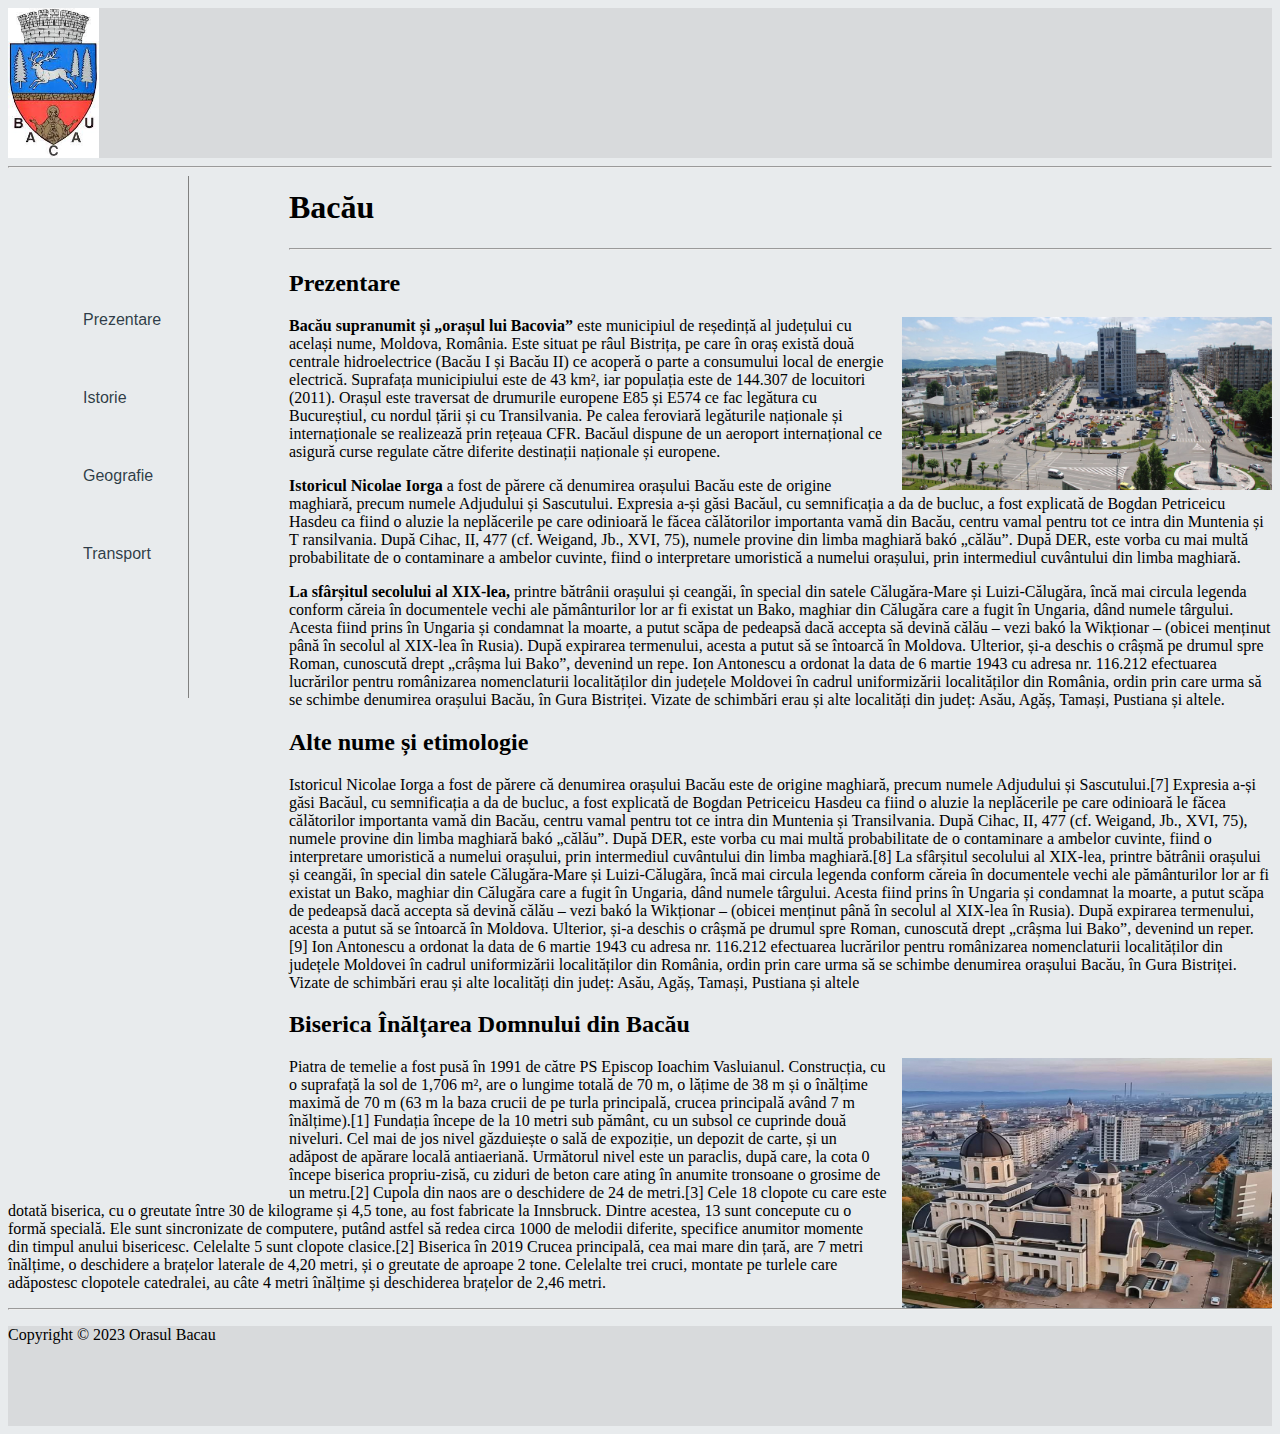
<file: index.html>
<!DOCTYPE html>
<html lang="en">

<head>
    <meta charset="UTF-8">
    <meta http-equiv="X-UA-Compatible" content="IE=edge">
    <meta name="viewport" content="width=device-width, initial-scale=1.0">
    <title>Bacau</title>
    <link rel="shortcut icon" href="image/stema.jpg" type="image/x-icon">
    <link rel="stylesheet" href="style.css">


</head>

<body>

    <header>
        <img src="image/stema.jpg" alt="" width="91px">
    </header>
    <hr>
    <nav>
        <ul id="mainMenu">
            <li> <a href="index.html">Prezentare</a></li>
            <li> <a href="index1.html">Istorie</a></li>
            <li> <a href="index2.html">Geografie</a></li>
            <li><a href="index3.html">Transport</a></li>
        </ul>
    </nav>
    <section>

        <h1>Bacău</h1>
        <hr>
        <h2>Prezentare</h2>
        <p><img src="image/img1.jpeg" id="image" alt=""> <strong>Bacău supranumit și „orașul lui Bacovia”</strong> este
            municipiul de
            reședință al județului
            cu același nume, Moldova, România. Este situat pe râul Bistrița, pe care în oraș
            există două centrale hidroelectrice (Bacău I și Bacău II) ce acoperă o parte a
            consumului local de energie electrică. Suprafața municipiului este de 43 km²,
            iar populația este de 144.307 de locuitori (2011). Orașul este traversat de
            drumurile europene E85 și E574 ce fac legătura cu Bucureștiul, cu nordul țării și cu Transilvania.
            Pe calea feroviară legăturile naționale și internaționale se realizează prin rețeaua CFR.
            Bacăul dispune de un aeroport internațional ce asigură curse regulate către diferite destinații
            naționale și europene.</p>
        <p> <strong> Istoricul Nicolae Iorga</strong> a fost de părere că denumirea orașului Bacău este de origine
            maghiară,
            precum numele Adjudului și Sascutului.
            Expresia a-și găsi Bacăul, cu semnificația a da de bucluc, a fost explicată de
            Bogdan Petriceicu Hasdeu ca fiind o aluzie la neplăcerile pe care odinioară le făcea călătorilor
            importanta vamă din Bacău, centru vamal pentru tot ce intra din Muntenia și T
            ransilvania. După Cihac, II, 477 (cf. Weigand, Jb., XVI, 75), numele provine din limba maghiară
            bakó „călău”. După DER, este vorba cu mai multă probabilitate de o contaminare a ambelor cuvinte,
            fiind o interpretare umoristică a numelui orașului, prin intermediul cuvântului din limba maghiară.</p>
        <p> <strong>La sfârșitul secolului al XIX-lea,</strong> printre bătrânii orașului și ceangăi, în special din
            satele
            Călugăra-Mare și Luizi-Călugăra, încă mai circula legenda conform căreia în documentele vechi ale
            pământurilor lor ar fi existat un Bako, maghiar din Călugăra care a fugit în Ungaria, dând numele
            târgului. Acesta fiind prins în Ungaria și condamnat la moarte, a putut scăpa de pedeapsă dacă accepta
            să devină călău – vezi bakó la Wikționar – (obicei menținut până în secolul al XIX-lea în Rusia).
            După expirarea termenului, acesta a putut să se întoarcă în Moldova. Ulterior, și-a deschis o crâșmă
            pe drumul spre Roman, cunoscută drept „crâșma lui Bako”, devenind un repe.
            Ion Antonescu a ordonat la data de 6 martie 1943 cu adresa nr. 116.212 efectuarea lucrărilor pentru
            românizarea nomenclaturii localităților din județele Moldovei în cadrul uniformizării localităților
            din România, ordin prin care urma să se schimbe denumirea orașului Bacău, în Gura Bistriței. Vizate
            de schimbări erau și alte localități din județ: Asău, Agăș, Tamași, Pustiana și altele.</p>
        <h2>Alte nume și etimologie</h2>
        <p>Istoricul Nicolae Iorga a fost de părere că denumirea orașului Bacău este de origine maghiară, precum numele
            Adjudului și Sascutului.[7]

            Expresia a-și găsi Bacăul, cu semnificația a da de bucluc, a fost explicată de Bogdan Petriceicu Hasdeu ca
            fiind o aluzie la neplăcerile pe care odinioară le făcea călătorilor importanta vamă din Bacău, centru vamal
            pentru tot ce intra din Muntenia și Transilvania. După Cihac, II, 477 (cf. Weigand, Jb., XVI, 75), numele
            provine din limba maghiară bakó „călău”. După DER, este vorba cu mai multă probabilitate de o contaminare a
            ambelor cuvinte, fiind o interpretare umoristică a numelui orașului, prin intermediul cuvântului din limba
            maghiară.[8]

            La sfârșitul secolului al XIX-lea, printre bătrânii orașului și ceangăi, în special din satele Călugăra-Mare
            și Luizi-Călugăra, încă mai circula legenda conform căreia în documentele vechi ale pământurilor lor ar fi
            existat un Bako, maghiar din Călugăra care a fugit în Ungaria, dând numele târgului. Acesta fiind prins în
            Ungaria și condamnat la moarte, a putut scăpa de pedeapsă dacă accepta să devină călău – vezi bakó la
            Wikționar – (obicei menținut până în secolul al XIX-lea în Rusia). După expirarea termenului, acesta a putut
            să se întoarcă în Moldova. Ulterior, și-a deschis o crâșmă pe drumul spre Roman, cunoscută drept „crâșma lui
            Bako”, devenind un reper.[9]

            Ion Antonescu a ordonat la data de 6 martie 1943 cu adresa nr. 116.212 efectuarea lucrărilor pentru
            românizarea nomenclaturii localităților din județele Moldovei în cadrul uniformizării localităților din
            România, ordin prin care urma să se schimbe denumirea orașului Bacău, în Gura Bistriței. Vizate de schimbări
            erau și alte localități din județ: Asău, Agăș, Tamași, Pustiana și altele</p>

        <h2>Biserica Înălțarea Domnului din Bacău</h2>
        <p> <img src="image/img5.jpg" id="image" height="250px" alt=""> Piatra de temelie a fost pusă în 1991 de către
            PS Episcop Ioachim
            Vasluianul.
            Construcția, cu o suprafață la sol de 1,706 m², are o lungime totală de 70 m, o lățime de 38 m și o înălțime
            maximă de 70 m (63 m la baza crucii de pe turla principală, crucea principală având 7 m înălțime).[1]
            Fundația începe de la 10 metri sub pământ, cu un subsol ce cuprinde două niveluri. Cel mai de jos nivel
            găzduiește o sală de expoziție, un depozit de carte, și un adăpost de apărare locală antiaeriană. Următorul
            nivel este un paraclis, după care, la cota 0 începe biserica propriu-zisă, cu ziduri de beton care ating în
            anumite tronsoane o grosime de un metru.[2] Cupola din naos are o deschidere de 24 de metri.[3]
            Cele 18 clopote cu care este dotată biserica, cu o greutate între 30 de kilograme și 4,5 tone, au fost
            fabricate la Innsbruck. Dintre acestea, 13 sunt concepute cu o formă specială. Ele sunt sincronizate de
            computere, putând astfel să redea circa 1000 de melodii diferite, specifice anumitor momente din timpul
            anului bisericesc. Celelalte 5 sunt clopote clasice.[2]
            Biserica în 2019
            Crucea principală, cea mai mare din țară, are 7 metri înălțime, o deschidere a brațelor laterale de 4,20
            metri, și o greutate de aproape 2 tone. Celelalte trei cruci, montate pe turlele care adăpostesc clopotele
            catedralei, au câte 4 metri înălțime și deschiderea brațelor de 2,46 metri.</p>

        <hr>
        <footer>
            <p>Copyright © 2023 <a href="#" target="_blank"></a> Orasul Bacau</p>
        </footer>

</body>

</html>
</file>
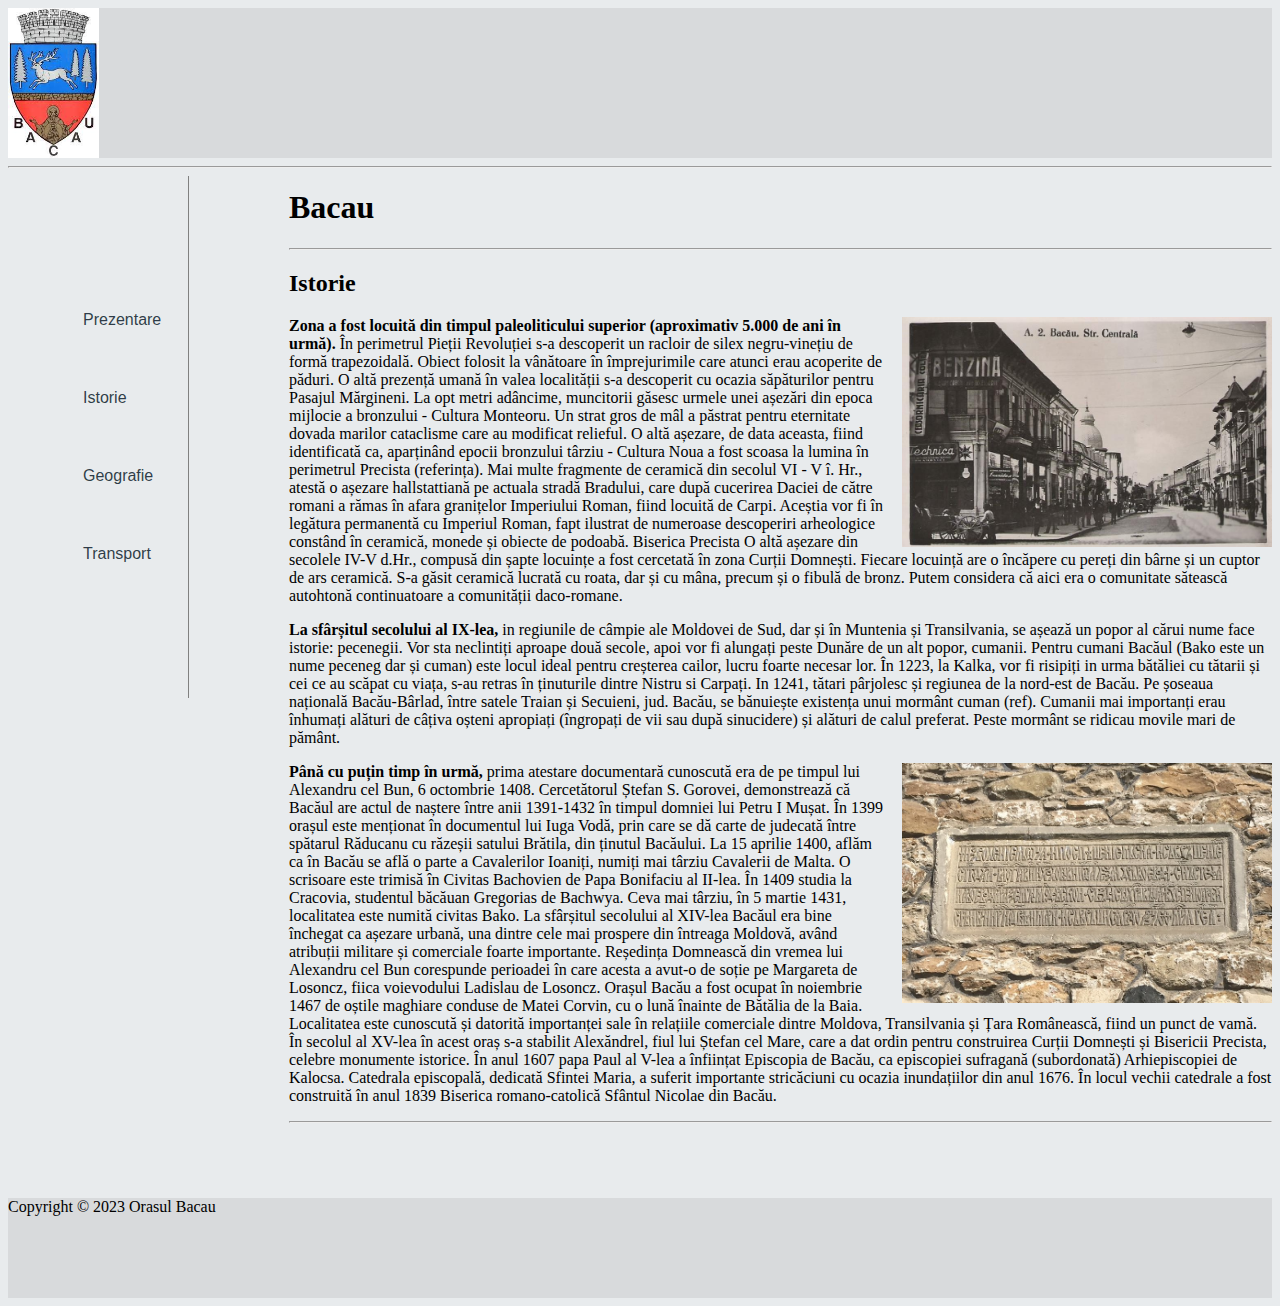
<file: index1.html>
<!DOCTYPE html>
<html lang="en">

<head>
    <meta charset="UTF-8">
    <meta http-equiv="X-UA-Compatible" content="IE=edge">
    <meta name="viewport" content="width=device-width, initial-scale=1.0">
    <title>Bacau</title>
    <link rel="shortcut icon" href="image/stema.jpg" type="image/x-icon">

    <link rel="stylesheet" href="style.css">
</head>

<body>
    <header>
        <img src="image/stema.jpg" alt="" width="91px">
    </header>
    <hr>

    <nav>
        <ul id="mainMenu">
            <li><a href="index.html">Prezentare</a></li>
            <li><a href="index1.html">Istorie</a></li>
            <li><a href="index2.html">Geografie</a></li>
            <li><a href="index3.html">Transport</a></li>
        </ul>
    </nav>

    <head></head>
    <h1>Bacau</h1>
    <hr>
    <section>
        <h2>Istorie</h2>
        <p><img src="image/img8.jpg" id="image" alt=""> <strong>Zona a fost locuită din timpul paleoliticului superior
                (aproximativ 5.000 de ani în urmă).</strong> În perimetrul Pieții Revoluției s-a descoperit un racloir
            de silex negru-vinețiu de formă trapezoidală. Obiect folosit la vânătoare în împrejurimile care atunci erau
            acoperite de păduri. O altă prezență umană în valea localității s-a descoperit cu ocazia săpăturilor pentru
            Pasajul Mărgineni. La opt metri adâncime, muncitorii găsesc urmele unei așezări din epoca mijlocie a
            bronzului - Cultura Monteoru. Un strat gros de mâl a păstrat pentru eternitate dovada marilor cataclisme
            care au modificat relieful. O altă așezare, de data aceasta, fiind identificată ca, aparținând epocii
            bronzului târziu - Cultura Noua a fost scoasa la lumina în perimetrul Precista (referința).
            Mai multe fragmente de ceramică din secolul VI - V î. Hr., atestă o așezare hallstattiană pe actuala stradă
            Bradului, care după cucerirea Daciei de către romani a rămas în afara granițelor Imperiului Roman, fiind
            locuită de Carpi. Aceștia vor fi în legătura permanentă cu Imperiul Roman, fapt ilustrat de numeroase
            descoperiri arheologice constând în ceramică, monede și obiecte de podoabă.
            Biserica Precista
            O altă așezare din secolele IV-V d.Hr., compusă din șapte locuințe a fost cercetată în zona Curții Domnești.
            Fiecare locuință are o încăpere cu pereți din bârne și un cuptor de ars ceramică. S-a găsit ceramică lucrată
            cu roata, dar și cu mâna, precum și o fibulă de bronz. Putem considera că aici era o comunitate sătească
            autohtonă continuatoare a comunității daco-romane.</p>
        <p><strong>La sfârșitul secolului al IX-lea,</strong> in regiunile de câmpie ale Moldovei de Sud, dar și în
            Muntenia și Transilvania, se așează un popor al cărui nume face istorie: pecenegii. Vor sta neclintiți
            aproape două secole, apoi vor fi alungați peste Dunăre de un alt popor, cumanii. Pentru cumani Bacăul (Bako
            este un nume peceneg dar și cuman) este locul ideal pentru creșterea cailor, lucru foarte necesar lor. În
            1223, la Kalka, vor fi risipiți in urma bătăliei cu tătarii și cei ce au scăpat cu viața, s-au retras în
            ținuturile dintre Nistru si Carpați. In 1241, tătari pârjolesc și regiunea de la nord-est de Bacău. Pe
            șoseaua națională Bacău-Bârlad, între satele Traian și Secuieni, jud. Bacău, se bănuiește existența unui
            mormânt cuman (ref). Cumanii mai importanți erau înhumați alături de câțiva oșteni apropiați (îngropați de
            vii sau după sinucidere) și alături de calul preferat. Peste mormânt se ridicau movile mari de pământ.</p>
        <p><img src="image/img4.jpg" id="image" alt=""><strong>Până cu puțin timp în urmă,</strong> prima atestare documentară
            cunoscută era de pe timpul lui Alexandru cel Bun, 6 octombrie 1408. Cercetătorul Ștefan S. Gorovei,
            demonstrează că Bacăul are actul de naștere între anii 1391-1432 în timpul domniei lui Petru I Mușat. În
            1399 orașul este menționat în documentul lui Iuga Vodă, prin care se dă carte de judecată între spătarul
            Răducanu cu răzeșii satului Brătila, din ținutul Bacăului. La 15 aprilie 1400, aflăm ca în Bacău se află o
            parte a Cavalerilor Ioaniți, numiți mai târziu Cavalerii de Malta. O scrisoare este trimisă în Civitas
            Bachovien de Papa Bonifaciu al II-lea. În 1409 studia la Cracovia, studentul băcăuan Gregorias de Bachwya.
            Ceva mai târziu, în 5 martie 1431, localitatea este numită civitas Bako.
            La sfârșitul secolului al XIV-lea Bacăul era bine închegat ca așezare urbană, una dintre cele mai prospere
            din întreaga Moldovă, având atribuții militare și comerciale foarte importante. Reședința Domnească din
            vremea lui Alexandru cel Bun corespunde perioadei în care acesta a avut-o de soție pe Margareta de Losoncz,
            fiica voievodului Ladislau de Losoncz.
            Orașul Bacău a fost ocupat în noiembrie 1467 de oștile maghiare conduse de Matei Corvin, cu o lună înainte
            de Bătălia de la Baia. Localitatea este cunoscută și datorită importanței sale în relațiile comerciale
            dintre Moldova, Transilvania și Țara Românească, fiind un punct de vamă. În secolul al XV-lea în acest oraș
            s-a stabilit Alexăndrel, fiul lui Ștefan cel Mare, care a dat ordin pentru construirea Curții Domnești și
            Bisericii Precista, celebre monumente istorice.
            În anul 1607 papa Paul al V-lea a înființat Episcopia de Bacău, ca episcopiei sufragană (subordonată)
            Arhiepiscopiei de Kalocsa. Catedrala episcopală, dedicată Sfintei Maria, a suferit importante stricăciuni cu
            ocazia inundațiilor din anul 1676. În locul vechii catedrale a fost construită în anul 1839 Biserica
            romano-catolică Sfântul Nicolae din Bacău.</p>
    </section>
    <hr>
    <footer>
        <p>Copyright © 2023 <a href="#" target="_blank"></a> Orasul Bacau</p>
    </footer>

</html>
</file>
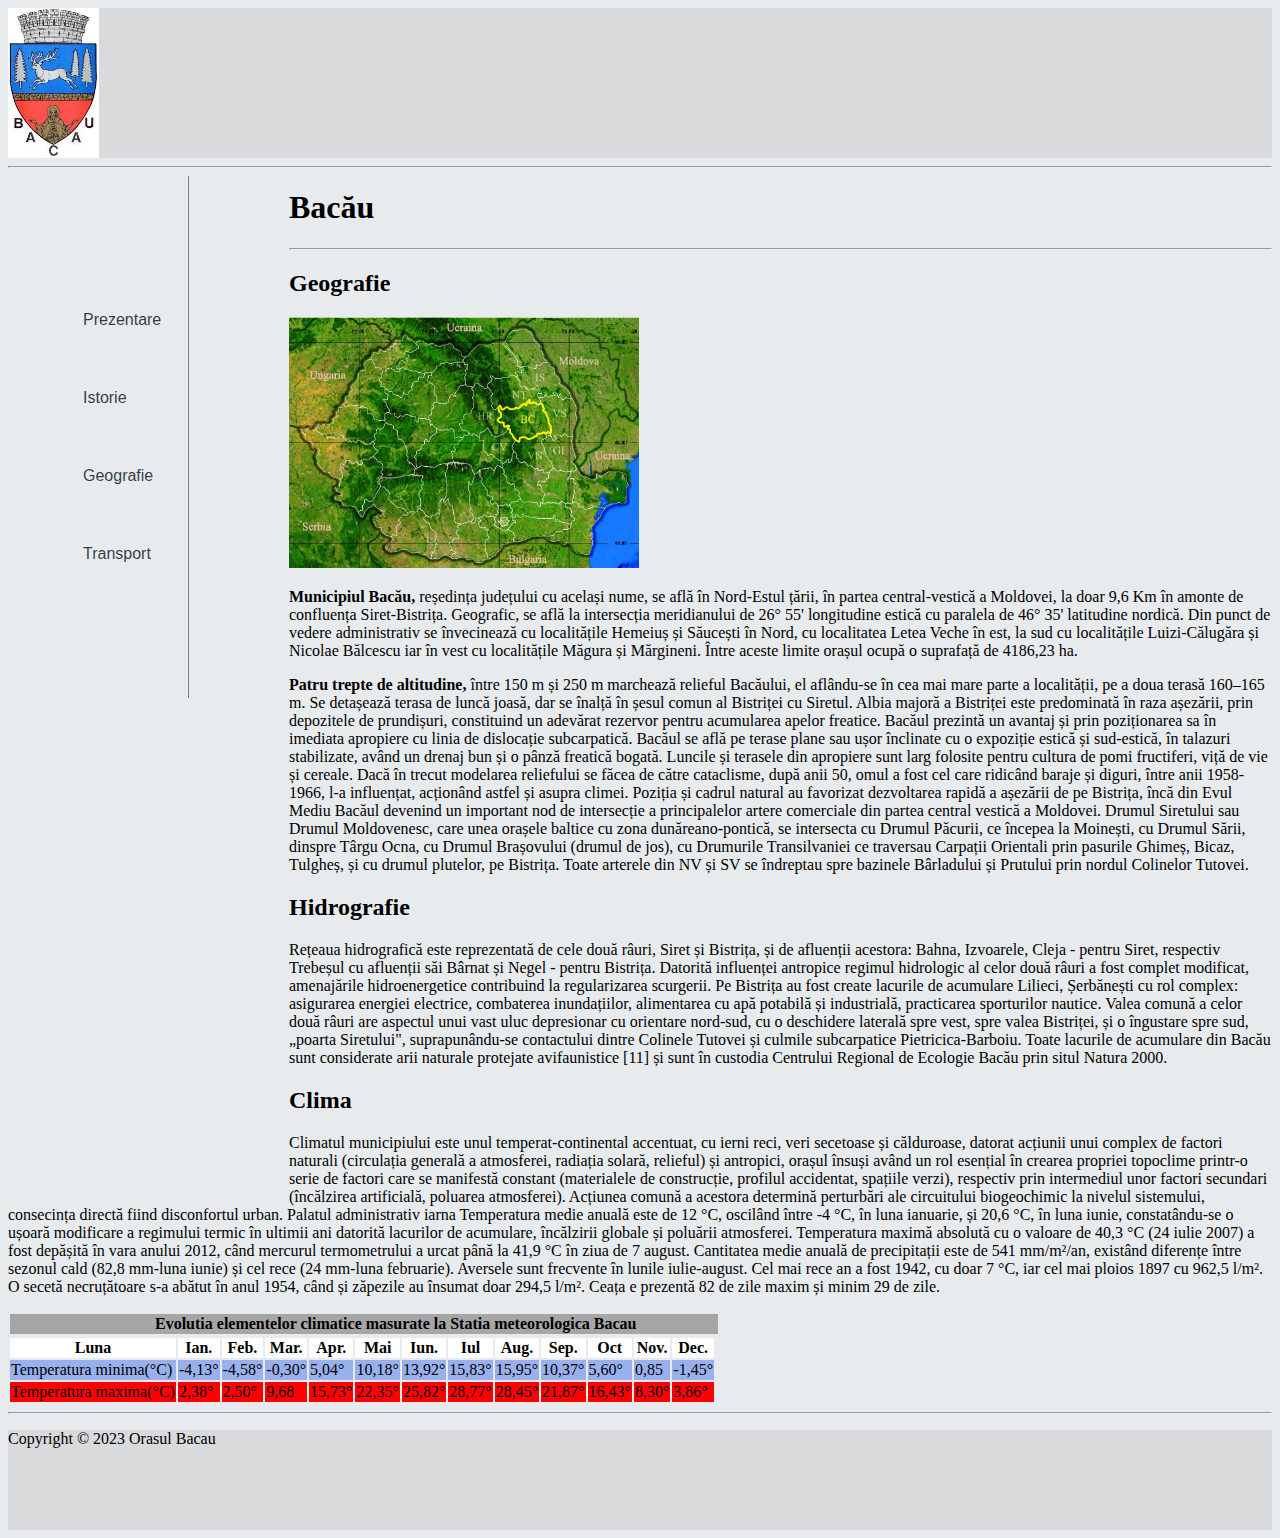
<file: index2.html>
<!DOCTYPE html>
<html lang="en">

<head>
    <meta charset="UTF-8">
    <meta http-equiv="X-UA-Compatible" content="IE=edge">
    <meta name="viewport" content="width=device-width, initial-scale=1.0">
    <title>Bacau</title>
    <link rel="shortcut icon" href="image/stema.jpg" type="image/x-icon">

    <link rel="stylesheet" href="style.css">
</head>

<body>
    <header>
        <img src="image/stema.jpg" alt="" width="91px">
    </header>
    <hr>
    <nav>
        <ul id="mainMenu">
            <li><a href="index.html">Prezentare</a></li>
            <li><a href="index1.html">Istorie</a></li>
            <li><a href="index2.html">Geografie</a></li>
            <li><a href="index3.html">Transport</a></li>
        </ul>
    </nav>

    <h1>Bacău</h1>
    <hr>
    <section>
        <h2>Geografie</h2>
        <img src="image/map.jpg" width="350px" alt="">
        <p><strong>Municipiul Bacău,</strong> reședința județului cu același nume, se află în Nord-Estul țării, în
            partea central-vestică a Moldovei, la doar 9,6 Km în amonte de confluența Siret-Bistrița.
            Geografic, se află la intersecția meridianului de 26° 55' longitudine estică cu paralela de 46° 35'
            latitudine nordică.
            Din punct de vedere administrativ se învecinează cu localitățile Hemeiuș și Săucești în Nord, cu localitatea
            Letea Veche în est, la sud cu localitățile Luizi-Călugăra și Nicolae Bălcescu iar în vest cu localitățile
            Măgura și Mărgineni. Între aceste limite orașul ocupă o suprafață de 4186,23 ha.</p>
        <p><strong>Patru trepte de altitudine,</strong> între 150 m și 250 m marchează relieful Bacăului, el aflându-se
            în cea mai mare parte a localității, pe a doua terasă 160–165 m. Se detașează terasa de luncă joasă, dar se
            înalță în șesul comun al Bistriței cu Siretul. Albia majoră a Bistriței este predominată în raza așezării,
            prin depozitele de prundișuri, constituind un adevărat rezervor pentru acumularea apelor freatice.
            Bacăul prezintă un avantaj și prin poziționarea sa în imediata apropiere cu linia de dislocație
            subcarpatică. Bacăul se află pe terase plane sau ușor înclinate cu o expoziție estică și sud-estică, în
            talazuri stabilizate, având un drenaj bun și o pânză freatică bogată. Luncile și terasele din apropiere sunt
            larg folosite pentru cultura de pomi fructiferi, viță de vie și cereale. Dacă în trecut modelarea reliefului
            se făcea de către cataclisme, după anii 50, omul a fost cel care ridicând baraje și diguri, între anii
            1958-1966, l-a influențat, acționând astfel și asupra climei.
            Poziția și cadrul natural au favorizat dezvoltarea rapidă a așezării de pe Bistrița, încă din Evul Mediu
            Bacăul devenind un important nod de intersecție a principalelor artere comerciale din partea central vestică
            a Moldovei. Drumul Siretului sau Drumul Moldovenesc, care unea orașele baltice cu zona dunăreano-pontică, se
            intersecta cu Drumul Păcurii, ce începea la Moinești, cu Drumul Sării, dinspre Târgu Ocna, cu Drumul
            Brașovului (drumul de jos), cu Drumurile Transilvaniei ce traversau Carpații Orientali prin pasurile Ghimeș,
            Bicaz, Tulgheș, și cu drumul plutelor, pe Bistrița. Toate arterele din NV și SV se îndreptau spre bazinele
            Bârladului și Prutului prin nordul Colinelor Tutovei.</p>
        <h2>Hidrografie</h2>
        <p>Rețeaua hidrografică este reprezentată de cele două râuri, Siret și Bistrița, și de afluenții acestora:
            Bahna, Izvoarele, Cleja - pentru Siret, respectiv Trebeșul cu afluenții săi Bârnat și Negel - pentru
            Bistrița. Datorită influenței antropice regimul hidrologic al celor două râuri a fost complet modificat,
            amenajările hidroenergetice contribuind la regularizarea scurgerii. Pe Bistrița au fost create lacurile de
            acumulare Lilieci, Șerbănești cu rol complex: asigurarea energiei electrice, combaterea inundațiilor,
            alimentarea cu apă potabilă și industrială, practicarea sporturilor nautice.
            Valea comună a celor două râuri are aspectul unui vast uluc depresionar cu orientare nord-sud, cu o
            deschidere laterală spre vest, spre valea Bistriței, și o îngustare spre sud, „poarta Siretului",
            suprapunându-se contactului dintre Colinele Tutovei și culmile subcarpatice Pietricica-Barboiu.
            Toate lacurile de acumulare din Bacău sunt considerate arii naturale protejate avifaunistice [11] și sunt în
            custodia Centrului Regional de Ecologie Bacău prin situl Natura 2000.</p>
        <h2>Clima</h2>
        <p>Climatul municipiului este unul temperat-continental accentuat, cu ierni reci, veri secetoase și călduroase,
            datorat acțiunii unui complex de factori naturali (circulația generală a atmosferei, radiația solară,
            relieful) și antropici, orașul însuși având un rol esențial în crearea propriei topoclime printr-o serie de
            factori care se manifestă constant (materialele de construcție, profilul accidentat, spațiile verzi),
            respectiv prin intermediul unor factori secundari (încălzirea artificială, poluarea atmosferei). Acțiunea
            comună a acestora determină perturbări ale circuitului biogeochimic la nivelul sistemului, consecința
            directă fiind disconfortul urban.


            Palatul administrativ iarna
            Temperatura medie anuală este de 12 °C, oscilând între -4 °C, în luna ianuarie, și 20,6 °C, în luna iunie,
            constatându-se o ușoară modificare a regimului termic în ultimii ani datorită lacurilor de acumulare,
            încălzirii globale și poluării atmosferei. Temperatura maximă absolută cu o valoare de 40,3 °C (24 iulie
            2007) a fost depășită în vara anului 2012, când mercurul termometrului a urcat până la 41,9 °C în ziua de 7
            august.

            Cantitatea medie anuală de precipitații este de 541 mm/m²/an, existând diferențe între sezonul cald (82,8
            mm-luna iunie) și cel rece (24 mm-luna februarie). Aversele sunt frecvente în lunile iulie-august.

            Cel mai rece an a fost 1942, cu doar 7 °C, iar cel mai ploios 1897 cu 962,5 l/m². O secetă necruțătoare s-a
            abătut în anul 1954, când și zăpezile au însumat doar 294,5 l/m².
            Ceața e prezentă 82 de zile maxim și minim 29 de zile.</p>
        <table>
            <tr style="background: #a6a6a6;">
                <th>&nbsp&nbsp&nbsp&nbsp&nbsp&nbsp&nbsp&nbsp&nbsp&nbsp&nbsp&nbsp&nbsp&nbsp&nbsp&nbsp&nbsp&nbsp&nbsp&nbsp&nbsp&nbsp&nbsp&nbsp&nbsp&nbsp&nbsp&nbsp&nbsp&nbsp&nbsp&nbsp&nbsp&nbsp&nbsp
                    Evolutia elementelor climatice masurate la Statia meteorologica Bacau
                    &nbsp&nbsp&nbsp&nbsp&nbsp&nbsp&nbsp&nbsp&nbsp&nbsp&nbsp&nbsp&nbsp&nbsp&nbsp&nbsp&nbsp&nbsp&nbsp</th>
            </tr>
        </table>
        <table>
            <tr style="background: rgb(255, 255, 255);">
                <th>Luna</th>
                <th>Ian.</th>
                <th>Feb.</th>
                <th>Mar.</th>
                <th>Apr.</th>
                <th>Mai</th>
                <th>Iun.</th>
                <th>Iul</th>
                <th>Aug.</th>
                <th>Sep.</th>
                <th>Oct</th>
                <th>Nov.</th>
                <th>Dec.</th>
            </tr>
            <tr style="background: rgba(43, 95, 238, 0.42);">
                <td>Temperatura minima(°C)</td>
                <td>-4,13°</td>
                <td>-4,58°</td>
                <td>-0,30°</td>
                <td>5,04°</td>
                <td>10,18°</td>
                <td>13,92°</td>
                <td>15,83°</td>
                <td>15,95°</td>
                <td>10,37°</td>
                <td>5,60°</td>
                <td>0,85</td>
                <td>-1,45°</td>
            </tr>
            <tr style="background: red;">
                <td>Temperatura maxima(°C)</td>
                <td>2,38°</td>
                <td>2,50°</td>
                <td>9,68</td>
                <td>15,73°</td>
                <td>22,35°</td>
                <td>25,82°</td>
                <td>28,77°</td>
                <td>28,45°</td>
                <td>21,87°</td>
                <td>16,43°</td>
                <td>8,30°</td>
                <td>3,86°</td>
            </tr>
        </table>
    </section>
    <hr>
    <footer>
        <p>Copyright © 2023 <a href="#" target="_blank"></a> Orasul Bacau</p>
    </footer>
</body>

</html>
</file>
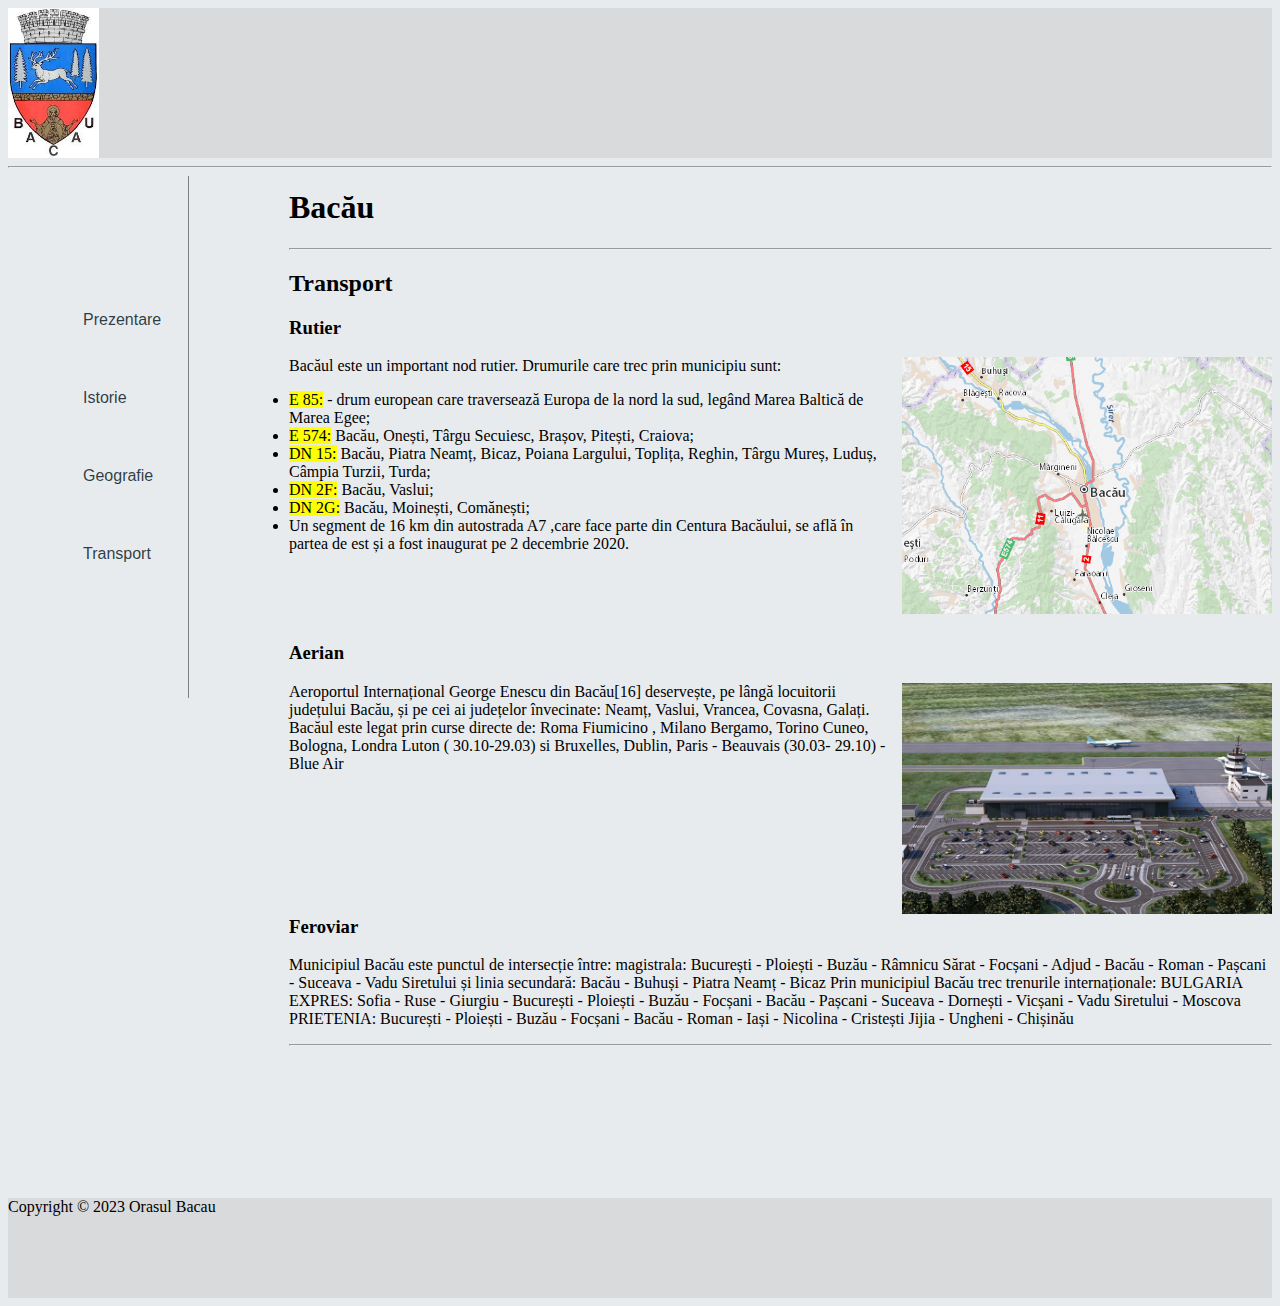
<file: index3.html>
<!DOCTYPE html>
<html lang="en">

<head>
    <meta charset="UTF-8">
    <meta http-equiv="X-UA-Compatible" content="IE=edge">
    <meta name="viewport" content="width=device-width, initial-scale=1.0">
    <title>Bacau</title>
    <link rel="shortcut icon" href="image/stema.jpg" type="image/x-icon">

    <link rel="stylesheet" href="style.css">
</head>

<body>
    <header>
        <img src="image/stema.jpg" alt="" width="91px">
    </header>
    <hr>
    <nav>
        <ul id="mainMenu">
            <li><a href="index.html">Prezentare</a></li>
            <li><a href="index1.html">Istorie</a></li>
            <li><a href="index2.html">Geografie</a></li>
            <li><a href="index3.html">Transport</a></li>
        </ul>
    </nav>

    <h1>Bacău</h1>
    <hr>
    <section>
        <h2>Transport</h2>
        <h3>Rutier</h3>
        <p> <img src="image/harta.jpg" id="image" alt=""> Bacăul este un important nod rutier. Drumurile care trec prin
            municipiu sunt:</p>
        <ul>
            <li> <mark> E 85:</mark> - drum european care traversează Europa de la nord la sud, legând Marea Baltică de
                Marea Egee;</li>
            <li> <mark> E 574:</mark> Bacău, Onești, Târgu Secuiesc, Brașov, Pitești, Craiova;</li>
            <li><mark> DN 15:</mark> Bacău, Piatra Neamț, Bicaz, Poiana Largului, Toplița, Reghin, Târgu Mureș, Luduș,
                Câmpia Turzii,
                Turda;</li>
            <li><mark> DN 2F:</mark> Bacău, Vaslui;</li>
            <li><mark> DN 2G:</mark> Bacău, Moinești, Comănești;</li>
            <li>Un segment de 16 km din autostrada A7 ,care face parte din Centura Bacăului, se află în partea de est și
                a fost inaugurat pe 2 decembrie 2020.</li>
        </ul>
        <br>
        <br>
        <br>
        <h3>Aerian</h3>
        <p> <img src="image/aeroport.jpg" id="image" alt=""> Aeroportul Internațional George Enescu din Bacău[16] deservește,
            pe lângă locuitorii județului Bacău, și pe cei ai județelor învecinate: Neamț, Vaslui, Vrancea, Covasna,
            Galați.
            Bacăul este legat prin curse directe de:
            Roma Fiumicino , Milano Bergamo, Torino Cuneo, Bologna, Londra Luton ( 30.10-29.03) si Bruxelles, Dublin,
            Paris - Beauvais (30.03- 29.10) - Blue Air</p> <br>
        <br><br><br><br><br>
        <h3>Feroviar</h3>
        <p>Municipiul Bacău este punctul de intersecție între:
            magistrala: București - Ploiești - Buzău - Râmnicu Sărat - Focșani - Adjud - Bacău - Roman - Pașcani -
            Suceava - Vadu Siretului și
            linia secundară: Bacău - Buhuși - Piatra Neamț - Bicaz
            Prin municipiul Bacău trec trenurile internaționale:
            BULGARIA EXPRES: Sofia - Ruse - Giurgiu - București - Ploiești - Buzău - Focșani - Bacău - Pașcani - Suceava
            - Dornești - Vicșani - Vadu Siretului - Moscova
            PRIETENIA: București - Ploiești - Buzău - Focșani - Bacău - Roman - Iași - Nicolina - Cristești Jijia -
            Ungheni - Chișinău
        </p>
        </section>
        <hr>
        <footer>
            <p>Copyright © 2023 <a href="#" target="_blank"></a> Orasul Bacau</p>
        </footer>

</body>

</html>
</file>
<file: style.css>
body {
    background-color: rgb(232, 235, 237);
}

header {
    height: 150px;
    background-color: rgb(216, 218, 220);
}

nav {
    float: left;
    width: 180px;
    margin-right: 100px;
    margin-bottom: 500px;
    border-radius: 0px;
    padding: 100px 0;
    border-right: 1px solid gray;
    block-size: auto;

}

#mainMenu {
    margin: 5px;
    width: 200px;
    font-family: 'Segoe UI', Tahoma, Geneva, Verdana, sans-serif;
    list-style-type: none;



}

#mainMenu a {
    display: block;
    padding: 30px;
    text-decoration: solid;
    color: rgba(12, 28, 43, 0.864);
}

#mainMenu a:hover {
    background-color: rgba(142, 142, 156, 0.511);
    color: #fff;
}

#image {
    float: right;
    margin: 0 0 0 15px;
    width: 370px;

}
footer{
    background-color: rgb(216, 218, 220);
    clear: both;
    width: 100%;
    height: 100px;
}
</file>
